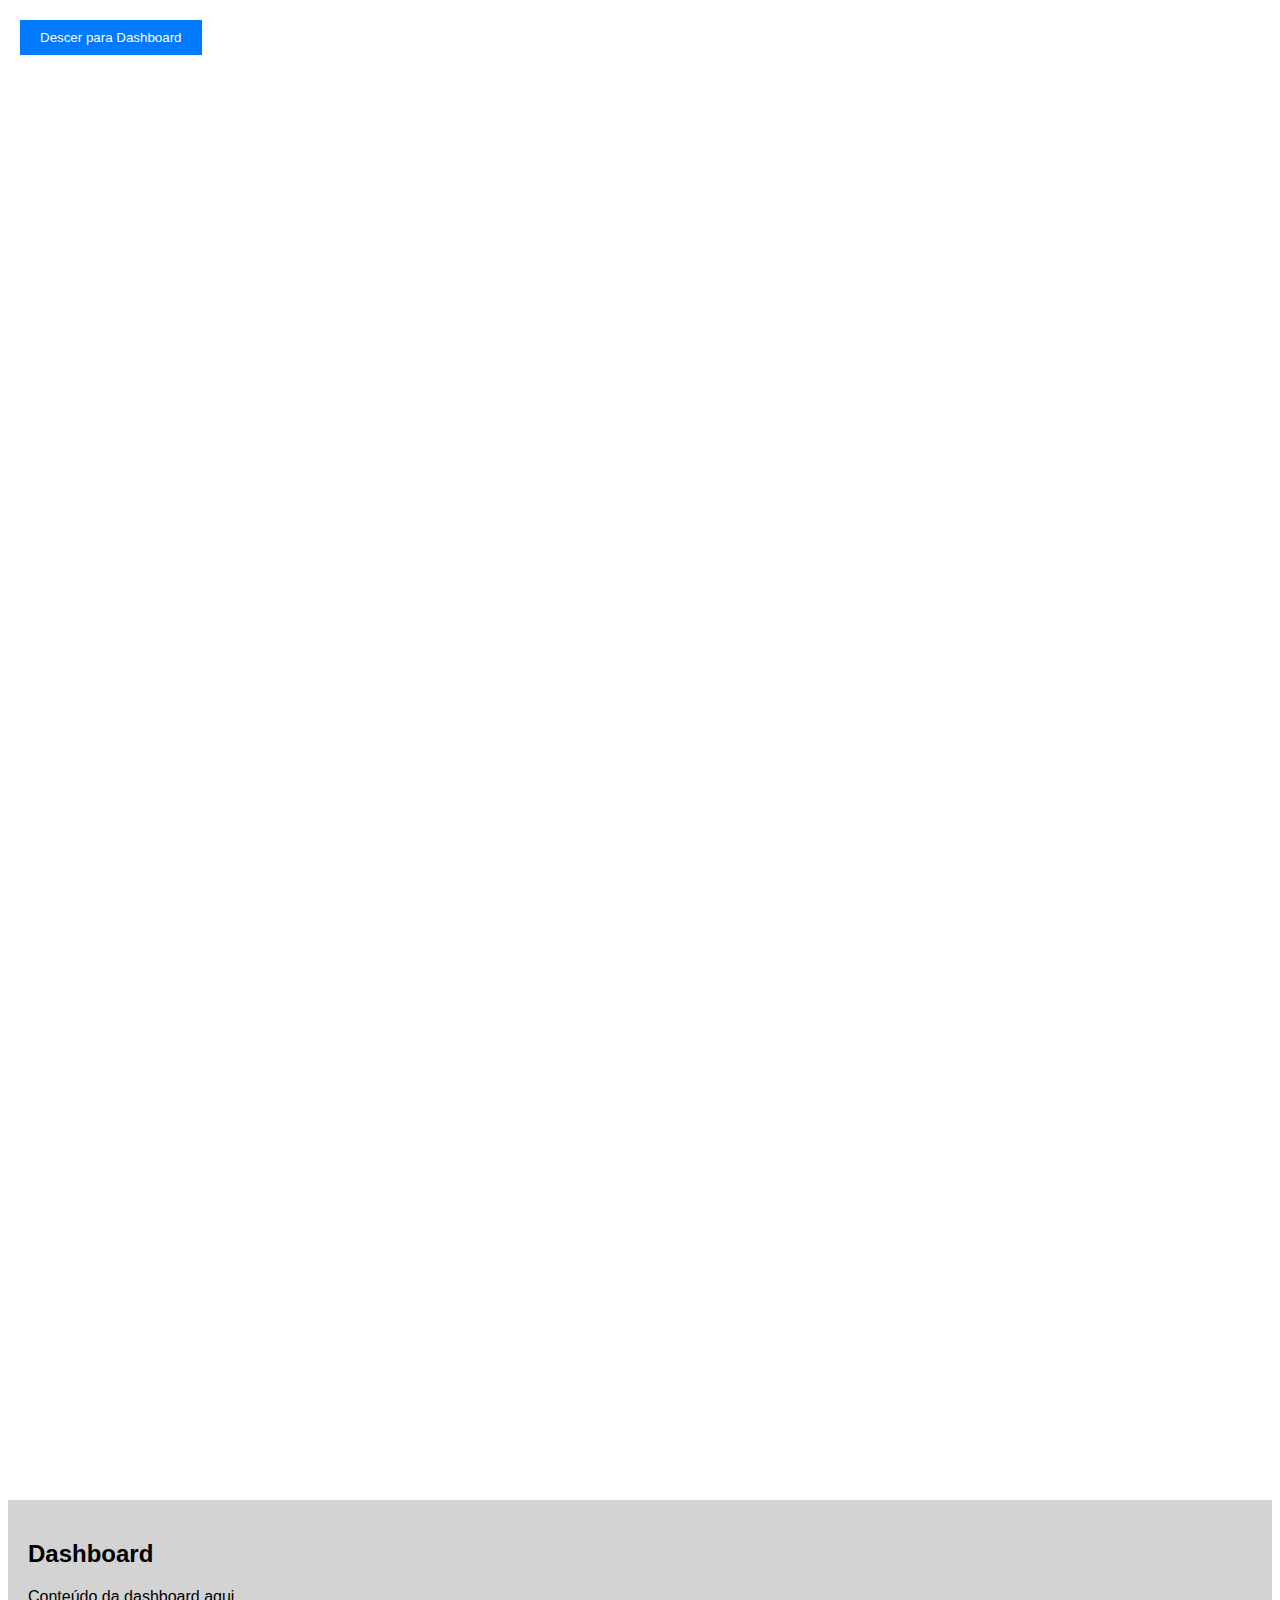
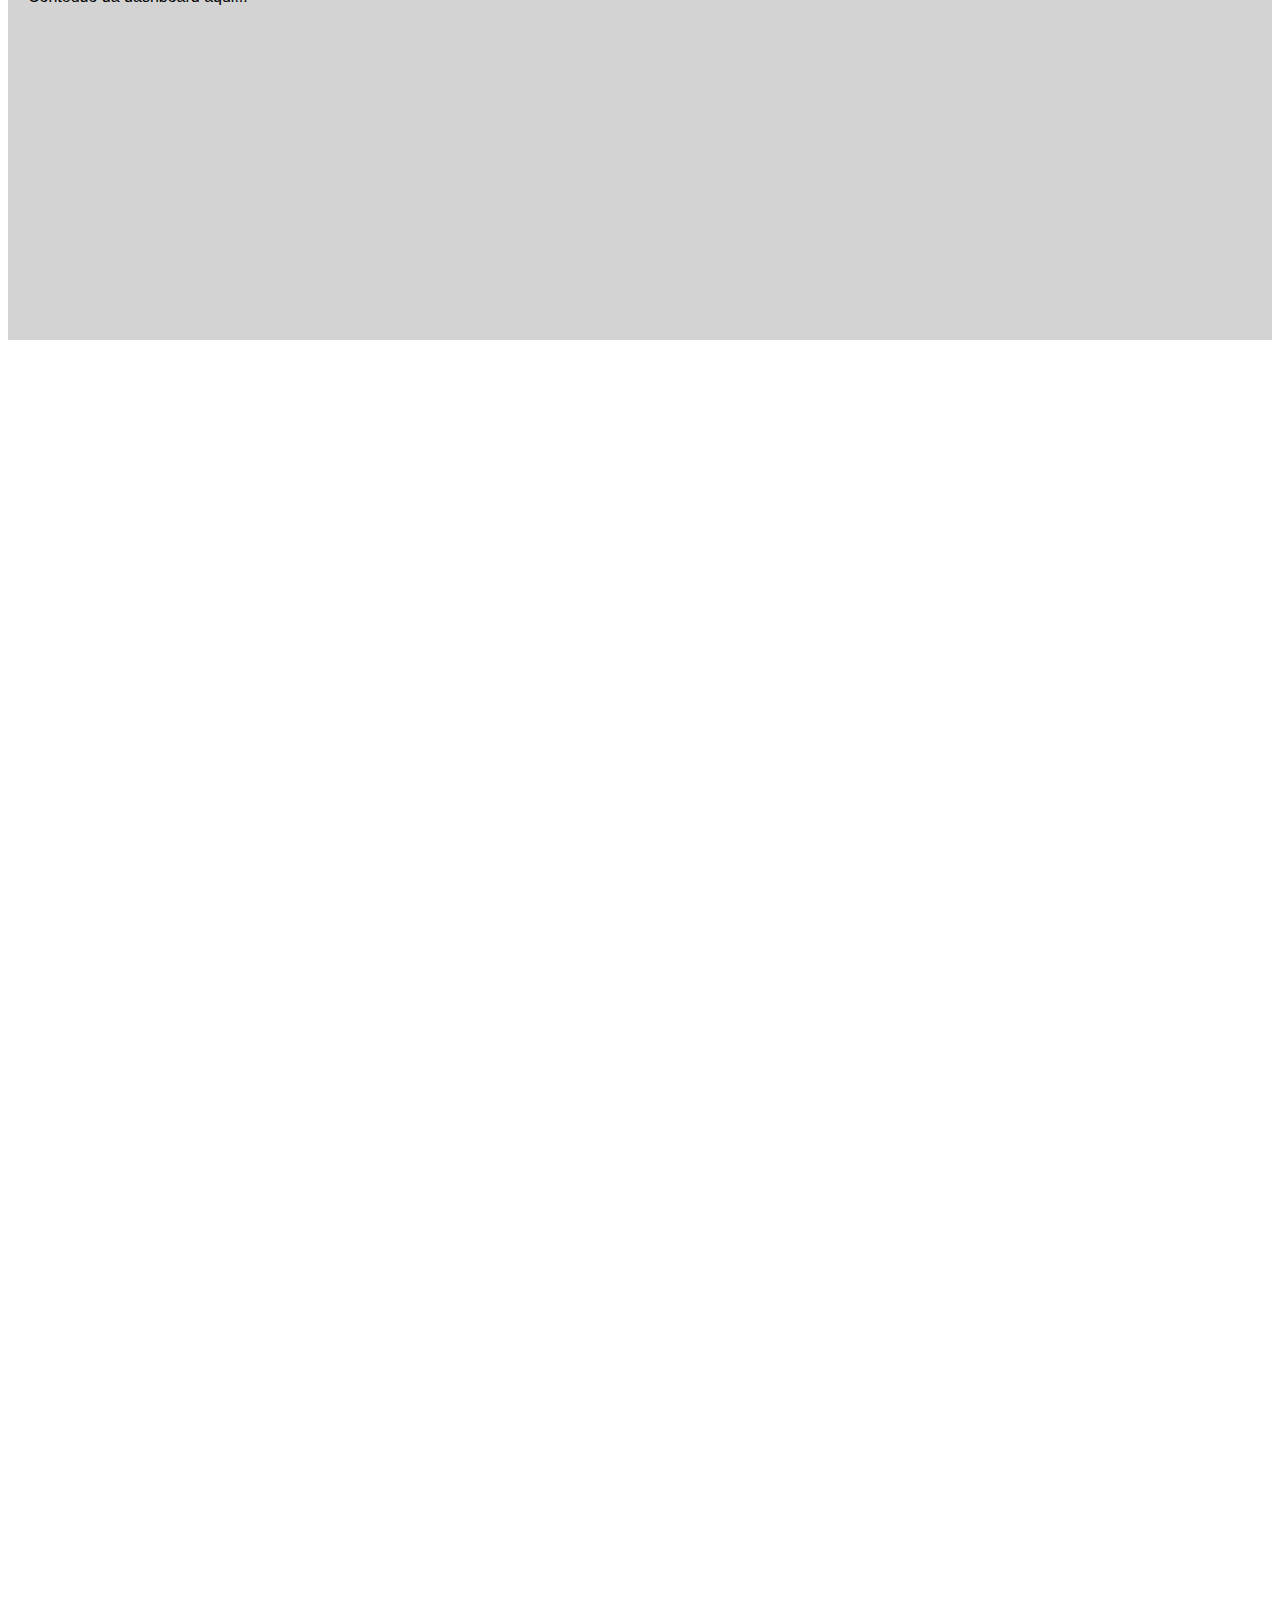
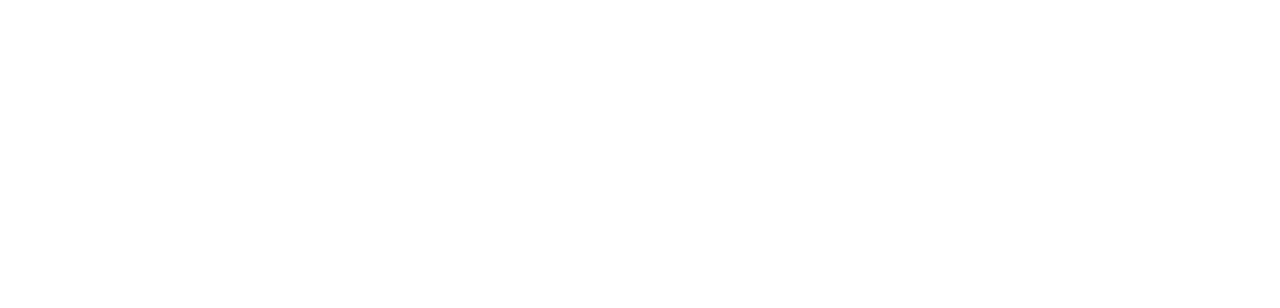
<file: refenrencia/descendo.html>
<!DOCTYPE html>
<html lang="en">
<head>
    <meta charset="UTF-8">
    <meta name="viewport" content="width=device-width, initial-scale=1.0">
    <title>Scroll to Dashboard</title>
    <style>
        body {
            font-family: Arial, sans-serif;
            height: 2000px; /* Simulando uma página longa */
        }

        #dashboard {
            margin-top: 1500px; /* Colocando a div mais embaixo */
            height: 400px;
            background-color: lightgray;
            padding: 20px;
        }

        button {
            position: fixed;
            top: 20px;
            left: 20px;
            padding: 10px 20px;
            background-color: #007bff;
            color: white;
            border: none;
            cursor: pointer;
        }

        button:hover {
            background-color: #0056b3;
        }
    </style>
</head>
<body>

<button onclick="scrollToDashboard()">Descer para Dashboard</button>

<div id="dashboard">
    <h2>Dashboard</h2>
    <p>Conteúdo da dashboard aqui...</p>
</div>

<script>
    function scrollToDashboard() {
        document.getElementById('dashboard').scrollIntoView({
            behavior: 'smooth'
        });
    }
</script>

</body>
</html>
</file>
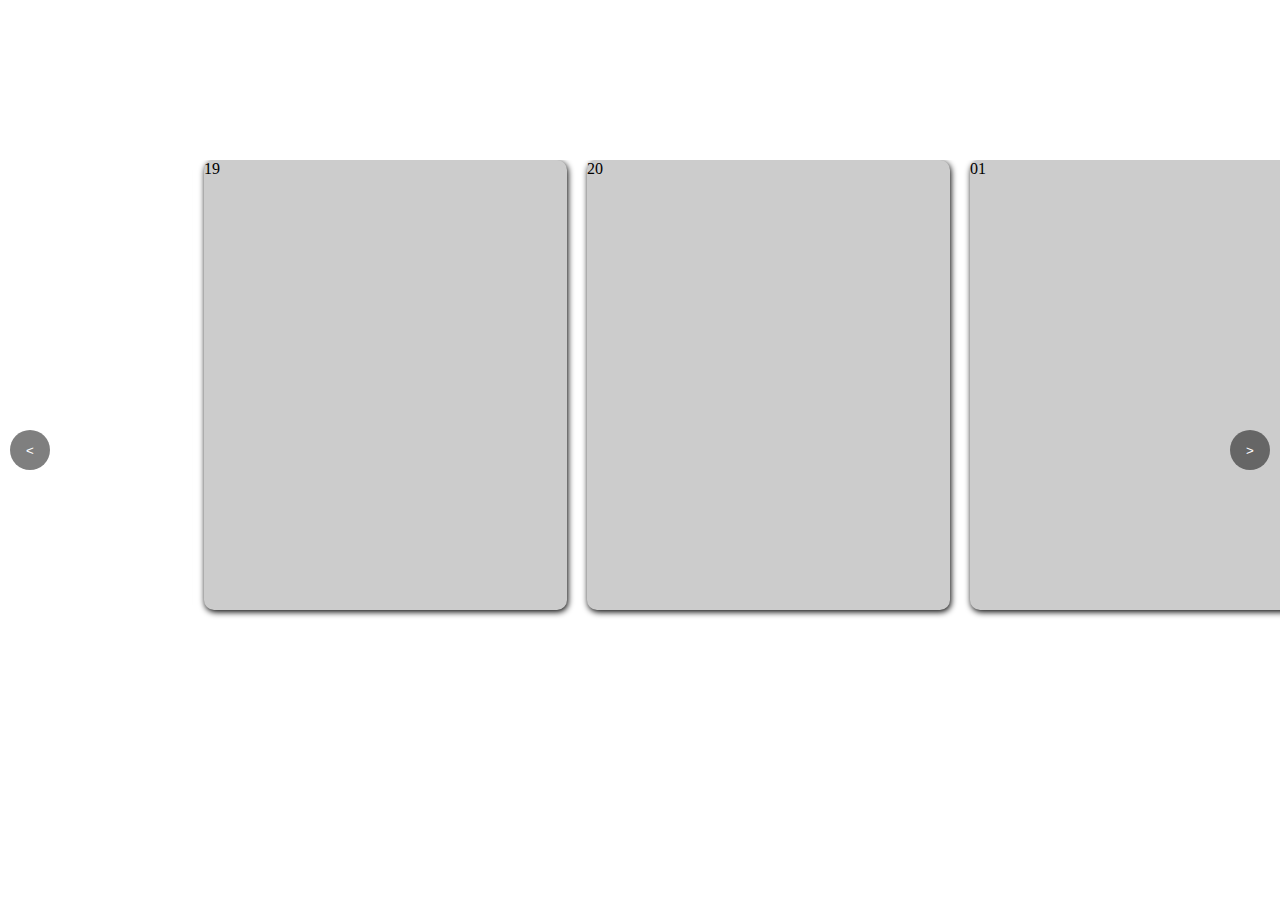
<file: refenrencia/resolvido.html>
<!DOCTYPE html>
<html lang="en">
<head>
    <meta charset="UTF-8">
    <meta name="viewport" content="width=device-width, initial-scale=1.0">
    <title>Document</title>
    <style>
        * {
            margin: 0;
            border: 0;
            padding: 0;
            box-sizing: border-box;
            text-decoration: none;
            width: 1920px;
            height: 820px;
        }
        body {
            display: flex;
            align-items: center;
            justify-content: center;
            width: 100%;
            height: 100%;
        }
        .areaSlide {
            position: relative; /* Adicionado para posicionar os botões de rolagem */
            width: 1536px;
            height: 500px;
            overflow-x: auto; /* Permitir rolagem horizontal */
            white-space: nowrap; /* Impedir que as cartas quebrem para uma nova linha */
            display: flex;
        }

        .carta {
            width: 363px;
            height: 450px;
            background-color: #ccc;
            min-width: 363px; /* Define o tamanho mínimo de largura */
            min-height: 450px; /* Define o tamanho mínimo de altura */
            box-shadow: 1px 2px 6px black;
            margin-left: 10px;
            margin-right: 10px;
            border-radius: 10px;
        }
        .areaSlide::-webkit-scrollbar {
            width: 12px; /* Largura da barra de rolagem */
        }

        .areaSlide::-webkit-scrollbar-thumb {
            background-color: transparent; /* Cor da barra de rolagem */
        }

        .areaSlide::-webkit-scrollbar-track {
            background-color: transparent; /* Cor do rastreador de rolagem (fundo da barra de rolagem) */
        }

        .areaSlide::-webkit-scrollbar-button {
            background-color: transparent; /* Cor do botão de rolagem (seta para cima e para baixo) */
        }

                /* Estilos para os botões de rolagem */
                .scroll-btn {
            position: absolute;
            top: 50%;
            transform: translateY(-50%);
            width: 40px;
            height: 40px;
            background-color: rgba(0, 0, 0, 0.5);
            color: white;
            border: none;
            border-radius: 50%;
            cursor: pointer;
            z-index: 999;
            transition: background-color 0.3s; /* Transição suave de cor */
        }

        .scroll-btn:hover {
            background-color: rgba(0, 0, 0, 0.7); /* Cor de fundo mais escura ao passar o mouse */
        }

        .scroll-left-btn {
            left: 10px;
        }

        .scroll-right-btn {
            right: 10px;
        }
    </style>
</head>
<body>
    <div class="areaSlide" id="areaSlide">
        <div class="carta" id="carta01">01</div>
        <div class="carta">02</div>
        <div class="carta">03</div>
        <div class="carta">04</div>
        <div class="carta">05</div>
        <div class="carta">06</div>
        <div class="carta">07</div>
        <div class="carta">08</div>
        <div class="carta">09</div>
        <div class="carta">10</div>
        <div class="carta">11</div>
        <div class="carta">12</div>
        <div class="carta">13</div>
        <div class="carta">14</div>
        <div class="carta">15</div>
        <div class="carta">16</div>
        <div class="carta">17</div>
        <div class="carta">18</div>
        <div class="carta">19</div>
        <div class="carta">20</div>
    </div>

    <button class="scroll-btn scroll-left-btn" id="scrollLeftBtn">&lt;</button>
    <button class="scroll-btn scroll-right-btn" id="scrollRightBtn">&gt;</button>

    <script>
const areaSlides = document.getElementById('areaSlide');

// Função para duplicar o conteúdo para a direita
function duplicateContentRight() {
    const children = areaSlides.children;
    const numChildren = children.length;
    const clones = [];

    // Clonar todos os elementos
    for (let i = 0; i < numChildren; i++) {
        const clone = children[i].cloneNode(true);
        clones.push(clone);
    }

    // Adicionar clones à direita
    for (let i = 0; i < clones.length; i++) {
        areaSlides.appendChild(clones[i]);
    }
}

// Função para duplicar o conteúdo para a esquerda
function duplicateContentLeft() {
    const children = areaSlides.children;
    const numChildren = children.length;
    const clones = [];

    // Clonar todos os elementos
    for (let i = 0; i < numChildren; i++) {
        const clone = children[i].cloneNode(true);
        clones.push(clone);
    }

    // Adicionar clones à esquerda
    for (let i = clones.length - 1; i >= 0; i--) {
        areaSlides.insertBefore(clones[i], children[0]);
    }
}

// Função para centralizar a barra de rolagem
function centerScroll() {
    const totalWidth = areaSlides.scrollWidth;
    const visibleWidth = areaSlides.clientWidth;
    areaSlides.scrollLeft = (totalWidth - visibleWidth) / 2;
}

// Função para verificar a posição da rolagem e duplicar o conteúdo conforme necessário
function checkScroll() {
    const totalWidth = areaSlides.scrollWidth;
    const visibleWidth = areaSlides.clientWidth;

    // Se o usuário rolar para o final da direita, duplicar o conteúdo à direita
    if (areaSlides.scrollLeft + visibleWidth >= totalWidth - 1) {
        duplicateContentRight();
    }

    // Se o usuário rolar para o início da esquerda, duplicar o conteúdo à esquerda
    if (areaSlides.scrollLeft <= 0) {
        duplicateContentLeft();
        // Reajustar a posição da rolagem para manter a continuidade
        areaSlides.scrollLeft = areaSlides.scrollLeft + areaSlides.scrollWidth / 2;
    }
}

// Chamando as funções para duplicar o conteúdo tanto para a direita quanto para a esquerda
duplicateContentRight();
duplicateContentLeft();

// Centralizando a barra de rolagem após a duplicação
centerScroll();

// Adicionar evento de rolagem para verificar a posição
areaSlides.addEventListener('scroll', checkScroll);

    </script>
    
    
    <script>
        const areaSlide = document.getElementById('areaSlide');
        const scrollLeftBtn = document.getElementById('scrollLeftBtn');
        const scrollRightBtn = document.getElementById('scrollRightBtn');
        let isDragging = false;
        let startX, scrollLeftDrag; // Renomeando scrollLeft para scrollLeftDrag
        let middleScrollPos = null; // Variável para armazenar a posição da metade da barra de rolagem
    
        function scrollLeft() {
            const targetScroll = Math.max(0, areaSlide.scrollLeft - 1531);
            areaSlide.scrollTo({
                left: targetScroll,
                behavior: 'smooth'
            });
        }
    
        function scrollRight() {
            const targetScroll = Math.min(areaSlide.scrollWidth - areaSlide.clientWidth, areaSlide.scrollLeft + 1531);
            areaSlide.scrollTo({
                left: targetScroll,
                behavior: 'smooth'
            });
        }
    
        function rememberMiddleScrollPos() {
            middleScrollPos = areaSlide.scrollWidth / 2;
        }
    
        function scrollToMiddlePos() {
            if (middleScrollPos !== null) {
                areaSlide.scrollTo({
                    left: middleScrollPos - areaSlide.clientWidth / 2,
                    behavior: 'smooth'
                });
            }
        }
    
        scrollLeftBtn.addEventListener('click', (event) => {
            event.preventDefault();
            scrollLeft();
        });
    
        scrollRightBtn.addEventListener('click', (event) => {
            event.preventDefault();
            scrollRight();
        });
    
        areaSlide.addEventListener('mousedown', (event) => {
            isDragging = true;
            startX = event.pageX - areaSlide.offsetLeft;
            scrollLeftDrag = areaSlide.scrollLeft; // Usando scrollLeftDrag em vez de scrollLeft
        });
    
        areaSlide.addEventListener('mouseleave', () => {
            isDragging = false;
        });
    
        areaSlide.addEventListener('mouseup', () => {
            isDragging = false;
        });
    
        areaSlide.addEventListener('mousemove', (event) => {
            if (!isDragging) return;
            event.preventDefault();
            const x = event.pageX - areaSlide.offsetLeft;
            const walk = (x - startX) * 2; // Velocidade de rolagem
            areaSlide.scrollLeft = scrollLeftDrag - walk; // Usando scrollLeftDrag
        });
    
        areaSlide.addEventListener('scroll', () => {
            const endReachedRight = areaSlide.scrollLeft === areaSlide.scrollWidth - areaSlide.clientWidth;
            const endReachedLeft = areaSlide.scrollLeft === 0;
    
            if (endReachedRight || endReachedLeft) {
                scrollToMiddlePos(); // Quando atingir o final, volte para o meio
            }
        });
    
        rememberMiddleScrollPos(); // Chama a função para lembrar a posição da metade da barra de rolagem
    </script>
    
    
    
    
</body>
</html>
</file>
